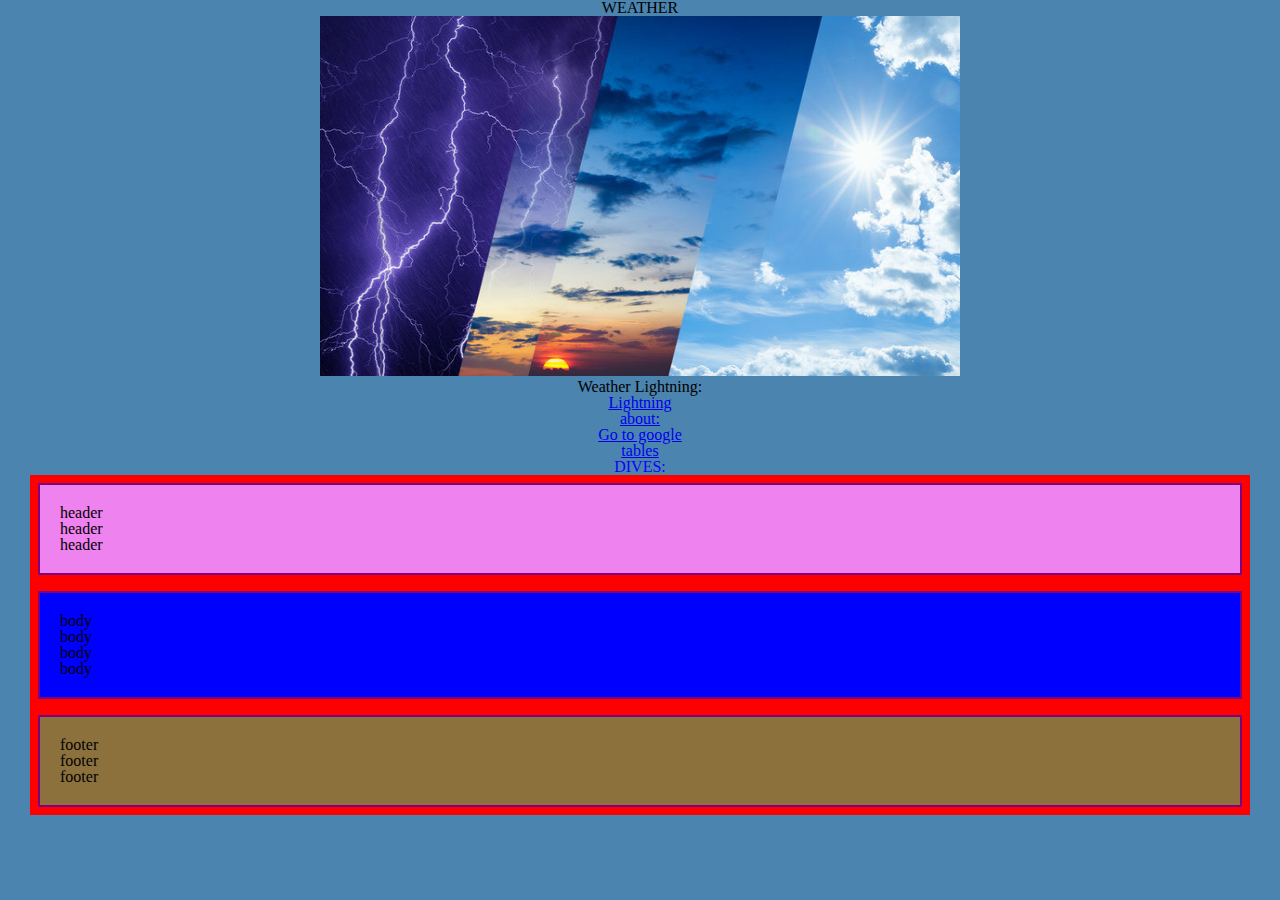
<file: Index.html>
<!DOCTYPE html>
<html lang="en">

<head>
  <meta charset="UTF-8">
  <title>WEATHER</title>
  <link rel="stylesheet" href="css/styles.css">
  <style>
  </style>
</head>

<body>

  <div class="weather">
    <h1>WEATHER</h1>
    <img src="images/Weather.jpg" width="640" height="360" alt="Weather">
    <p>Weather Lightning:</p>
    <h2><a href="weathers/lightning.html">Lightning</a></h2>

    <p><a href="pages/about.html">about: </a></p>

    <a href="https://google.com" target="blank"> Go to google </a>

    <h2><a href="./pages/table.html">tables</a></h2>
  </div>

  <h2 style="color: rgb(17, 0, 250); text-align: center;">DIVES:</h2>
  <div style="background: red;" class="container1 container ">

    <div class="header" id="header">
      <div>header</div>
      <div>header</div>
      <div>header</div>
    </div>
    <div class="body">
      <div>body</div>
      <div>body</div>
      <div>body</div>
      <div>body</div>
    </div>
    <div class="footer">
      <div>footer</div>
      <div>footer</div>
      <div>footer</div>
    </div>
  </div>
</body>

</html>
</file>
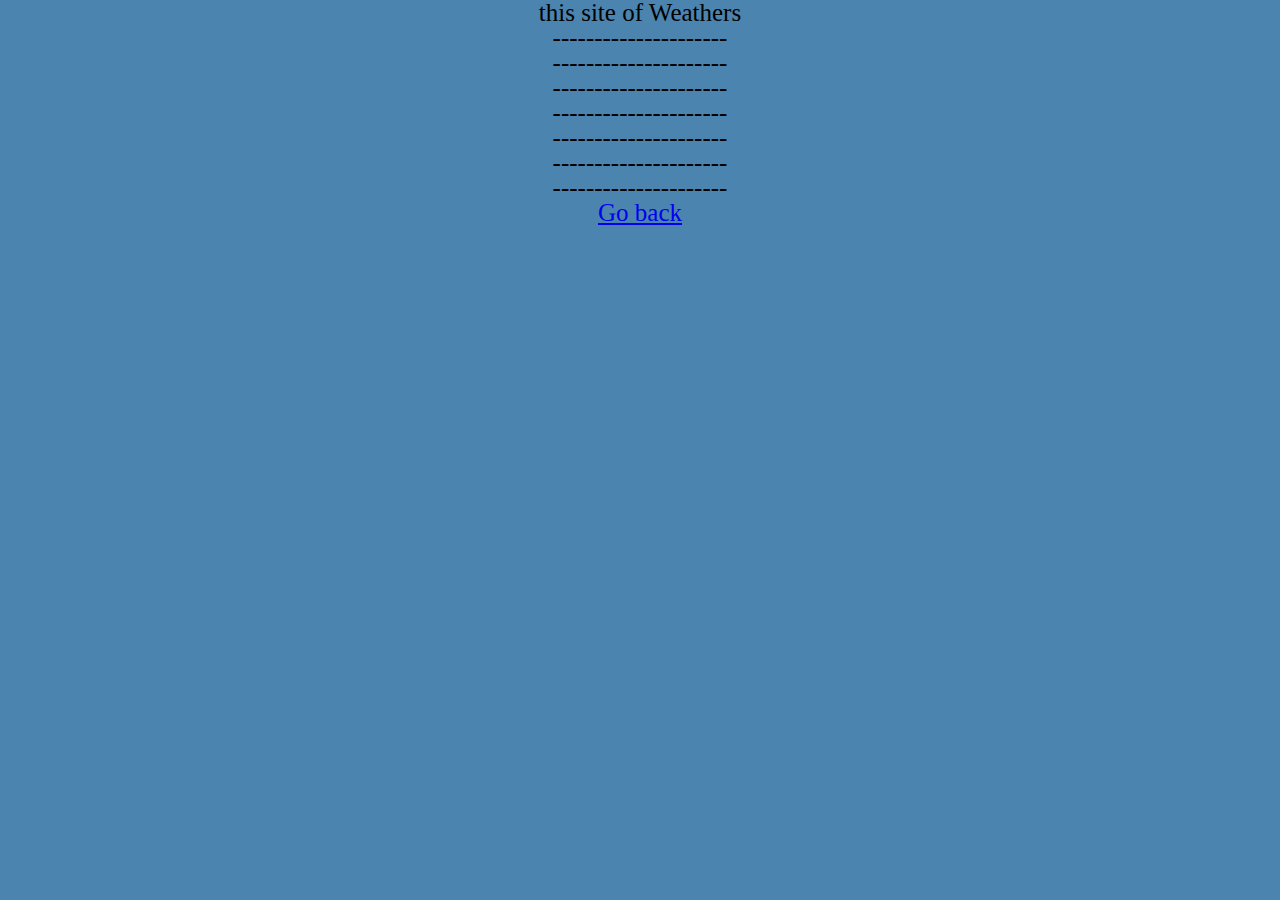
<file: pages/about.html>
<!DOCTYPE html>
<html lang="en">

<head>
  <meta charset="UTF-8">
  <title>ABOUT</title>
  <link rel="stylesheet" href="../css/styles.css">
</head>

<body>
  <div class="about">
    <h2>this site of Weathers</h2>
    <p>---------------------</p>
    <p>---------------------</p>
    <p>---------------------</p>
    <p>---------------------</p>
    <p>---------------------</p>
    <p>---------------------</p>
    <p>---------------------</p>
    <h3><a href="/Index.html">Go back</a></h3>
  </div>
</body>

</html>
</file>
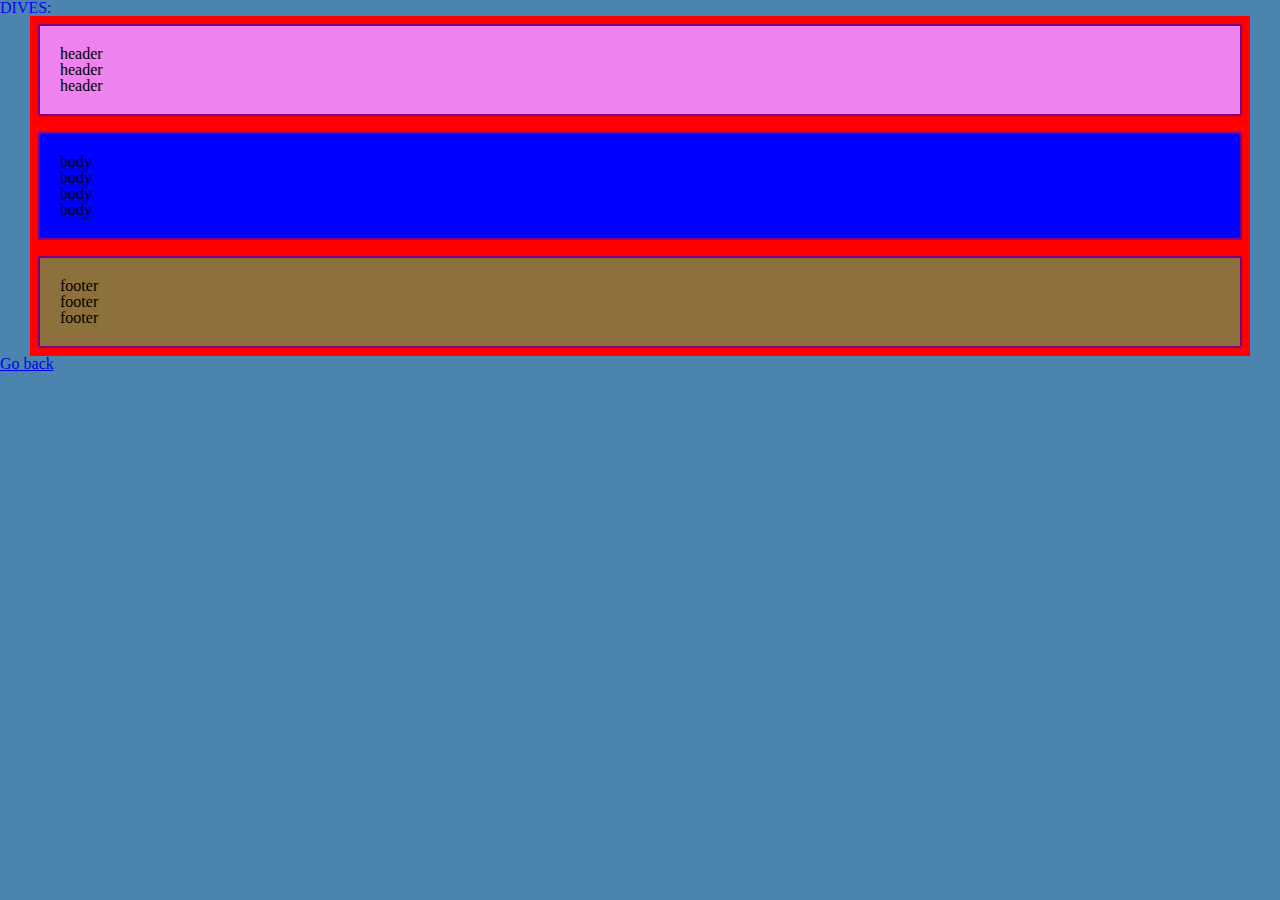
<file: pages/dives.html>
<!DOCTYPE html>
<html lang="en">

<head>
    <meta charset="UTF-8">
    <title>DIVES</title>
    <link rel="stylesheet" href="/css/styles.css">
</head>

<body>
    <h2 style="color: rgb(17, 0, 250);">DIVES:</h2>
    <div style="background: red;" class="container1 container ">

        <div class="header" id="header">
            <div>header</div>
            <div>header</div>
            <div>header</div>
        </div>
        <div class="body">
            <div>body</div>
            <div>body</div>
            <div>body</div>
            <div>body</div>
        </div>
        <div class="footer">
            <div>footer</div>
            <div>footer</div>
            <div>footer</div>
        </div>
    </div>
    
    <a href="../Index.html">Go back</a>
</body>

</html>
</file>
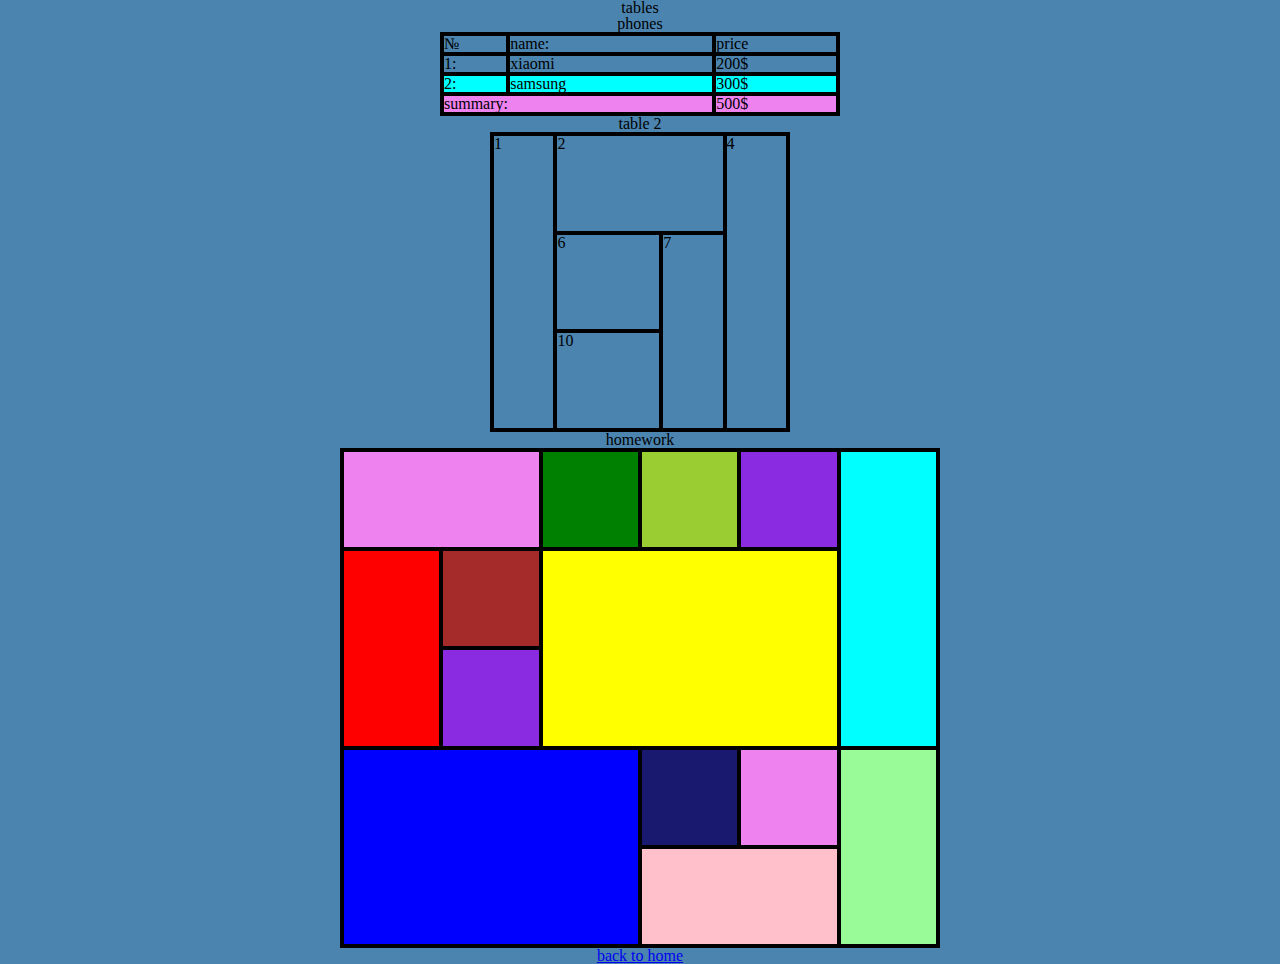
<file: pages/table.html>
<!DOCTYPE html>
<html lang="en">

<head>
    <meta charset="UTF-8">
    <meta name="viewport" content="width=device-width, initial-scale=1.0">
    <title>tables</title>
    <link rel="stylesheet" href="../css/styles.css">
</head>

<H1 style="text-align: center;">tables</H1>
<table class="table">
    <caption>phones</caption>
    <thead>
        <tr>
            <td>№</td>
            <td>name:</td>
            <td>price</td>
        </tr>
    </thead>
    <tbody>
        <tr>
            <td>1:</td>
            <td>xiaomi</td>
            <td>200$</td>
        </tr>
        <tr>
            <td>2:</td>
            <td>samsung</td>
            <td>300$</td>
        </tr>
    </tbody>
    <tfooter>
        <tr style="background-color: violet;">
            <td colspan="2">summary:</td>
            <td>500$</td>
        </tr>
    </tfooter>
</table>
<border-collapse: separ>
<H2 style="text-align: center;">table 2</H2>
<table  style="width: 300px; height: 300px; margin: 0 auto;">
    <tbody>

        <tr>
            <td rowspan="3">1</td>
            <td colspan="2">2</td>
            <td rowspan="3">4</td>
        </tr>

        <tr>
            <td>6</td>
            <td rowspan="2">7</td>
        </tr>

        <tr>
            <td>10</td>
        </tr>

    </tbody>
</table>
</border-collapse>
<H2 style="text-align: center;">homework</H2>
<table style="width: 600px; height: 500px; margin: 0 auto;">
    <thead>
        <tr>
            <td style="background-color: violet;" colspan="2"></td>
            <td style="width: 95px; background-color:green;"></td>
            <td style="background-color:yellowgreen"></td>
            <td style="background-color: blueviolet"></td>
            <td style="background-color: aqua" rowspan="3"></td>
        </tr>

        <tr>
            <td style="background-color: red; width: 95px" rowspan="2"></td>
            <td style="background-color: brown"></td>
            <td style="background-color: yellow" colspan="3" rowspan="2"></td>
        </tr>

        <tr>
            <td style="background-color: blueviolet"></td>
        </tr>

        <tr>
            <td style="background-color: blue" colspan="3" rowspan="2"></td>
            <td style="background-color: midnightblue"></td>
            <td style="background-color: violet;"></td>
            <td style="background-color: palegreen" rowspan="2"></td>
        </tr>

        <tr>
            <td style="background-color: pink" colspan="2"></td>
        </tr>
    </thead>
</table>

<h3 style="text-align: center;"><a href="../index.html">back to home</a></h3>
</body>

</html>
</file>
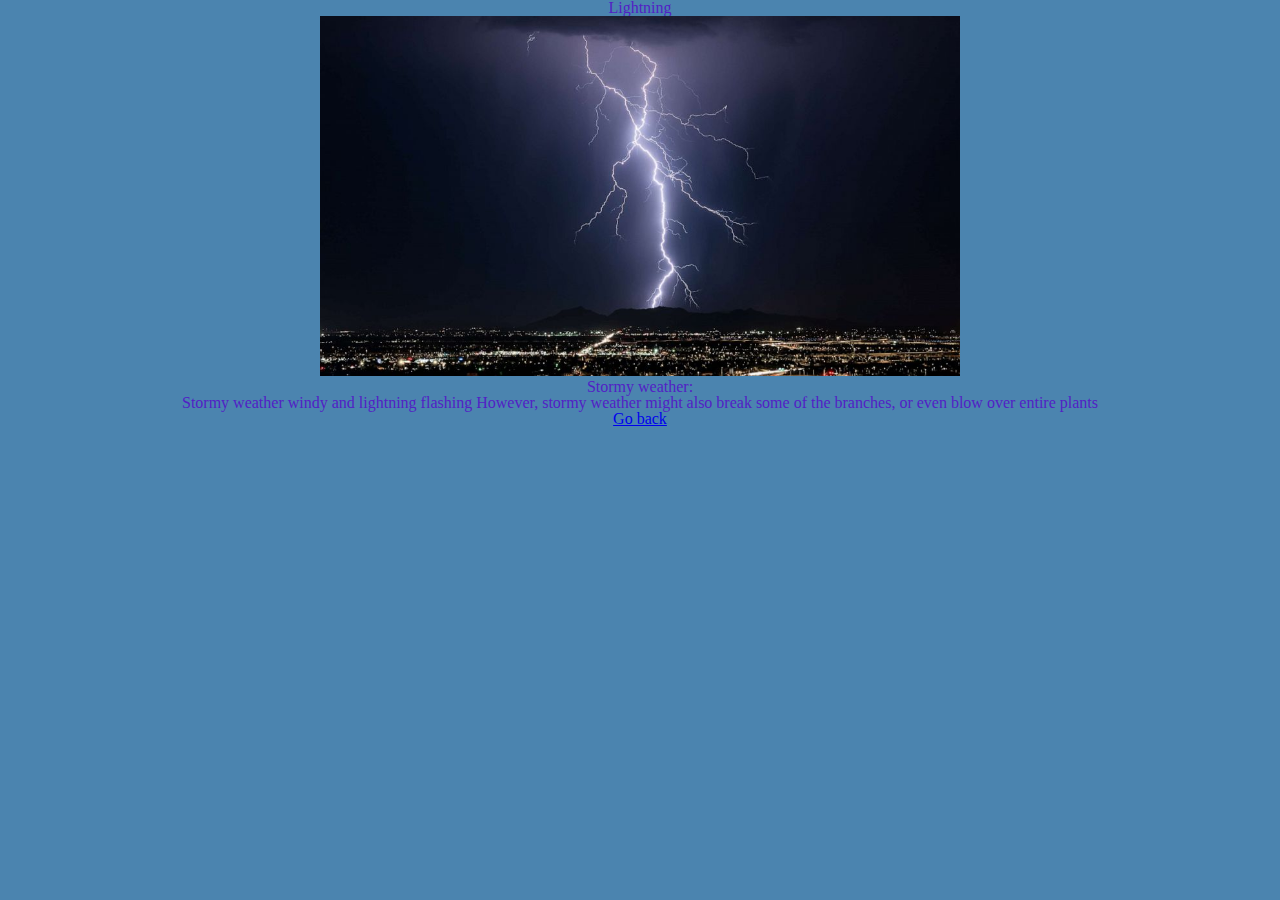
<file: weathers/lightning.html>
<!DOCTYPE html>
<html lang="en">

<head>
  <meta charset="UTF-8">
  <title>LIGHTNING</title>
  <link rel="stylesheet" href="../css/styles.css">
</head>

<body>
  <div class="lightning">
    <h1>Lightning</h1>
    <img src="../images/Lightning.jpg" width="640" height="360" alt="Lightning">
    <p>Stormy weather:</p>
    <q>Stormy weather windy and lightning flashing
      However, stormy weather might also break some of the branches, or even blow over entire plants
    </q>
    <h3><a href="../index.html">Go back</a></h3>
  </div>
</body>

</html>
</file>
<file: css/styles.css>
@import url('reset.css');



body {
    background: rgb(75, 132, 175);
}

table,
th,
td {
    border-collapse: separate;
    border: 2px solid rgb(0, 0, 0);

}

#header {
    background: violet;
}

.weather {
    width: 1200px;
    margin: 0 auto;
    text-align: center;
}

.lightning {
    color: rgb(82, 33, 197);
    width: 1200px;
    margin: 0 auto;
    text-align: center
}

.about {
    text-align: center;
    margin: 0 auto;
    font-size: 25px;
}

.table {
    width: 400px;
    margin: 0 auto;
}

.container {
    width: 1200px;
    margin: 0 auto;
    background: blueviolet;
    padding: 10px;
}

.container1 {
    background: black;
}

.header,
.body,
.footer {
    padding: 20px;
    margin: 0 0 20px;
    outline: 2px solid purple;
}

.footer {
    margin: 0;
}

.container>div {
    background: rgb(141, 113, 60);
}

.header+.body {
    background: blue;
}

.table tr+tr {
    background: aqua;
}
</file>
